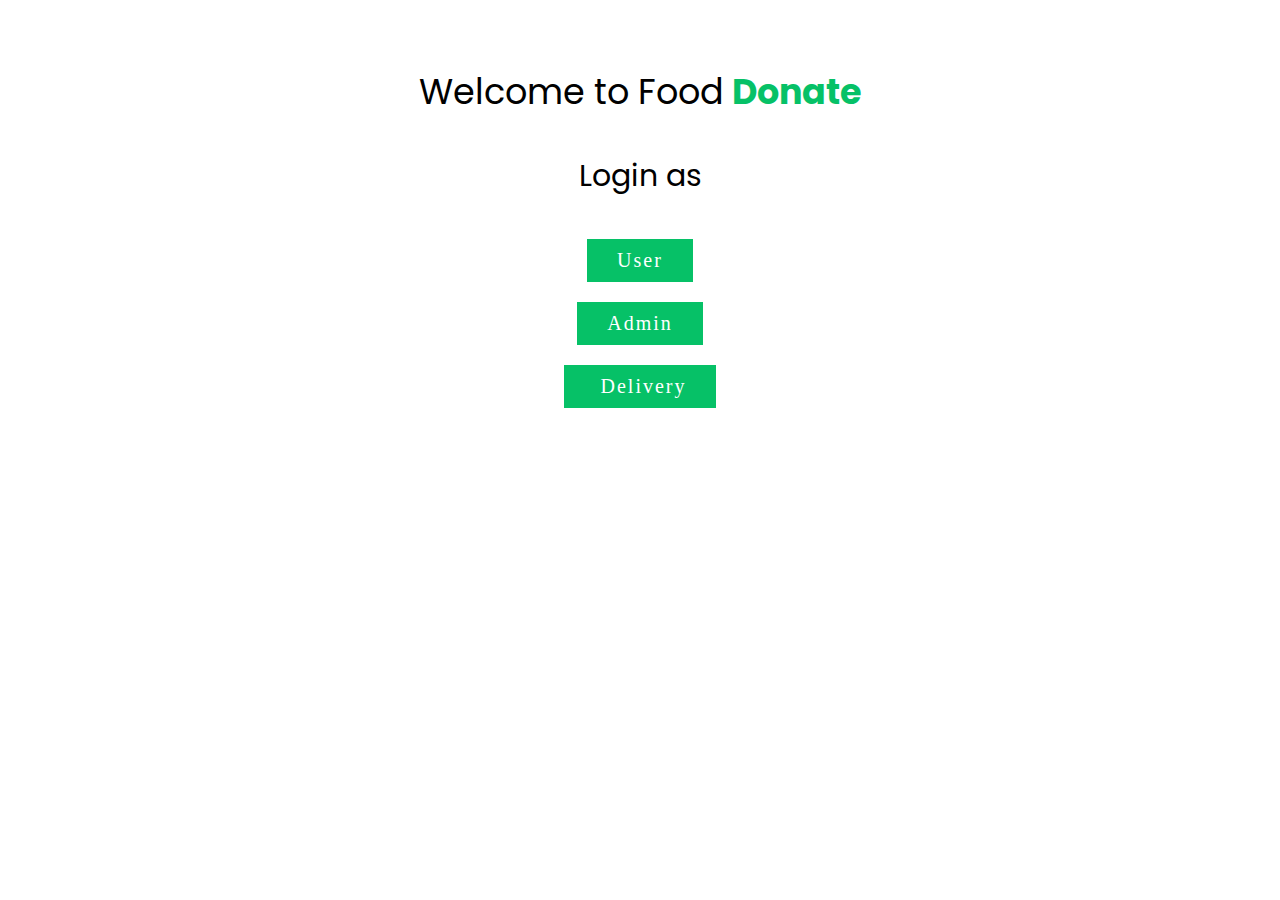
<file: index.html>
<!DOCTYPE html>
<html lang="en">
<head>
    <meta charset="UTF-8">
    <meta http-equiv="X-UA-Compatible" content="IE=edge">
    <meta name="viewport" content="width=device-width, initial-scale=1.0">
    <title>Document</title>
    
    <link rel="stylesheet" href="https://cdnjs.cloudflare.com/ajax/libs/font-awesome/6.3.0/css/all.min.css">
    <link rel="stylesheet" href="https://cdnjs.cloudflare.com/ajax/libs/font-awesome/6.2.1/css/all.min.css">
    <link rel="stylesheet" href="https://cdnjs.cloudflare.com/ajax/libs/font-awesome/4.7.0/css/font-awesome.min.css">
    <!-- <link rel="stylesheet" href="home.css"> -->
</head>
<style>
@import url('https://fonts.googleapis.com/css2?family=Poppins:ital,wght@0,200;0,300;0,500;0,700;0,800;1,400;1,600&display=swap');
    


    .logo{
        padding-top: 30px;
        font-size: 35px;
        text-align: center;
        font-family: 'Poppins', sans-serif;

    }
    .para{
        text-align: center;
        font-size: 30px;
        font-family: 'Poppins', sans-serif;

    }
    a{
        /* text-align: center; */
        display: inline-block;
  /* font-size: 1em; */
  font-size: 20px;
  background:#06C167;
  padding: 10px 30px;
  /* text-transform: uppercase; */
  text-decoration: none;
  font-weight: 500;
  margin:10px auto 10px auto;
  color: #fff;
  letter-spacing: 2px;
  transition: 0.2s;
    }
    a:hover {
     letter-spacing: 6px;
    }
    .log{
        /* width: 50%; */
        margin: auto;
        display:grid;
        align-items: center;
        
    
        /* border: 1px solid black; */
        /* align-items: center; */
        
    }
    .add{
        margin: auto;
        display:inline-block;
        align-items:center;
        padding-left: 540px;
    }
    .delivery{

    }
    /* .log img{
        margin: auto;
        width: auto;
        height: auto;
    } */

@media only screen and (max-width: 768px) {
    .logo{
        font-size: 30px;
        padding:50px 50px 20px 50px;
    }
    .para{
        font-size: 20px;
    }
    a{
        font-size: 18px;
    }
    .add{
        margin: auto;
        display:inline-block;
        align-items:center;
        padding-left: 30px;
    }
}
</style>
<body>
    <p class="logo"> Welcome to Food <b style="color: #06C167; ">Donate</b></p>
    <p class="para"> Login as</p>
<div class="log">
    <!-- <img src="userlog.jpg" alt=""> -->
    <a href="signup.php">User </a>
    <a href="admin/signup.php">Admin</a>
    <i class="fa-solid fa-moped"></i>
 
    <a href="delivery/deliverysignup.php" id="delivery">    <i class="fa-regular fa-moped"></i> Delivery</a>
   
  
</div>

<div class="add">
 
</div>


    
</body>
</html>
</file>
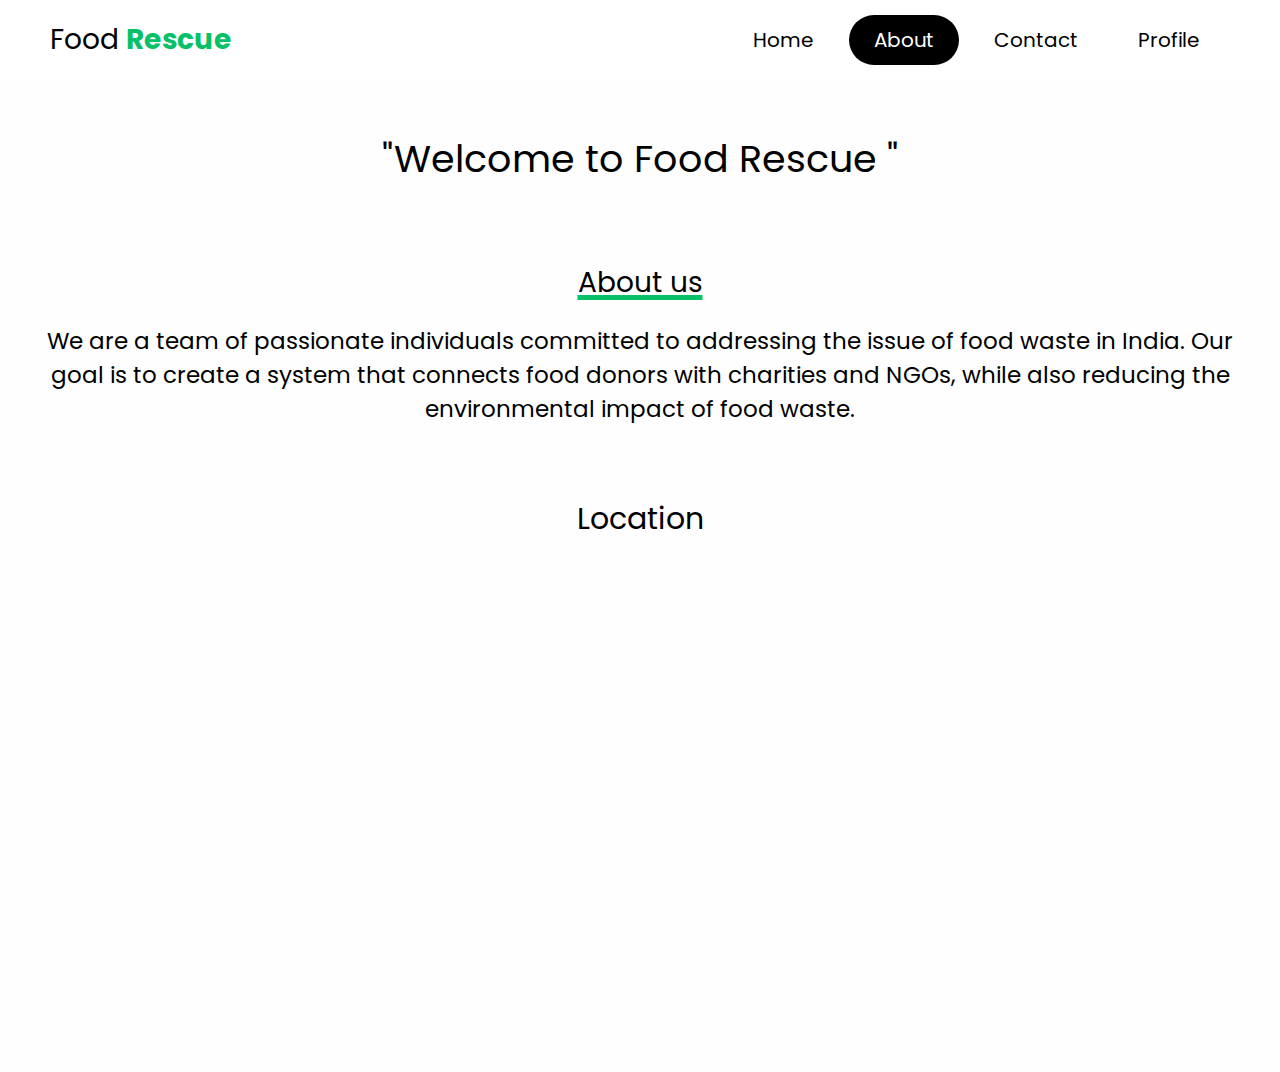
<file: about.html>
<!DOCTYPE html>
<html lang="en">
<head>
    <meta charset="UTF-8">
    <meta http-equiv="X-UA-Compatible" content="IE=edge">
    <meta name="viewport" content="width=device-width, initial-scale=1.0">
    <title>Document</title>
    <link rel="stylesheet" href="home.css">
</head>
<body>
    <header>
        <div class="logo">Food <b style="color: #06C167;">Rescue</b></div>
        <div class="hamburger">
            <div class="line"></div>
            <div class="line"></div>
            <div class="line"></div>
        </div>
        <nav class="nav-bar">
            <ul>
                <li><a href="home.html" >Home</a></li>
                <li><a href="#about" class="active" >About</a></li>
                <li><a href="contact.html" >Contact</a></li>
                <li><a href="profile.php" >Profile</a></li>
            </ul>
        </nav>
    </header>
    <script>
        hamburger=document.querySelector(".hamburger");
        hamburger.onclick =function(){
            navBar=document.querySelector(".nav-bar");
            navBar.classList.toggle("active");
        }
    </script>
    <style>
       
        
        .coverc{
          width: 100%;
          height: 400px;
          background:url('img/about3.jpg')no-repeat;
    background-size: cover;
    display: grid;
    place-items:center;
    padding-top: 8rem;
 
        } 
        .title{
          font-size: 38px;
          text-align: center;
          align-items: center; 
        }
       
        .para p{
            font-size: 23px;
            margin-left: 20px;
            margin-right: 20px;
        }
          @media (max-width: 767px) {
            .para p{
               font-size: 16px;
               /* margin-left: 10px; */
              }
            #pptslide{
                height: 200px;
                width: 300px;

            }
            #map{
              height: 200px;
                width: 300px;


            }
            #overview{
              height: 200px;
                width: 300px;
            }
            
        .title{
          font-size: 28px;
          margin: 10px;
          text-align: center;
          align-items: center; 
        }
       

          }
     
    </style>
    <br>
    <br>
    <!-- <section class="coverc">
        
    
    </section> -->
    <p class="title">"Welcome to <u> Food Rescue</u> "</p>
    <br>
    <br>
    <br>
        <p class="heading">About us</p>
        <!-- <p  style=" font-size:30px ; text-align: center;" > ABOUT <span>US</span> </p> -->
      
        <!-- <br> -->
      <div class="para">
        <p>We are a team of passionate individuals committed to addressing the issue of food waste in India. Our goal is to create a system that connects food donors with charities and NGOs, while also reducing the environmental impact of food waste.</p>
      </div>
      <br>
 
      
    
      <br>
      


<div class="map"  style="  text-align: center; padding-bottom: 50px;" >
<p  style=" font-size:30px ;" > Location  </p>
<iframe src="https://www.google.com/maps/embed?pb=!1m18!1m12!1m3!1d3930.2518547826976!2d78.14534951744383!3d9.912970000000008!2m3!1f0!2f0!3f0!3m2!1i1024!2i768!4f13.1!3m3!1m2!1s0x3b00c5077610d357%3A0x69066b558478379a!2sThiagarajar%20College!5e0!3m2!1sen!2sin!4v1677633156837!5m2!1sen!2sin" width="777" height="473" style="border:0;" allowfullscreen="" loading="lazy" referrerpolicy="no-referrer-when-downgrade" id="map"></iframe>
     </div>

</body>
</html>
</file>
<file: home.css>
@import url('https://fonts.googleapis.com/css2?family=Poppins:ital,wght@0,200;0,300;0,500;0,700;0,800;1,400;1,600&display=swap');
:root{
  --navcolor:white;
  --navfont:black;
  --green:#06C167;
  --box-shadow:0 .5rem 1rem rgba(0,0,0.1)
}
*{
  
  margin: 0;
  padding: 0;
  list-style: none;
  text-decoration: none;
  /* font-family:sans-serif; */
  box-sizing: border-box;
  font-family: 'Poppins', sans-serif;

}
body{
  background-color: #fefefe;
    /* margin: 0; */
  /* padding: 0; */

}
/* navigation bar  */
header{
  width: 100%;
  height: 80px;
  background-color: var(--navcolor);
  display: flex;
  justify-content: space-between;
  align-items: center;
  padding: 0 100px;
}
.logo{
  font-size: 28px;
  color:var(--navfont);
}
.hamburger{
  display:none;
}
.nav-bar ul{
  display: flex;
}
.nav-bar ul li a{
   display: block;
   color: var(--navfont);
   font-size: 20px ;
   padding:10px 25px;
   border-radius: 50px;
   transition: 0.2s;
   margin: 0 5px;

}
.nav-bar ul li a:hover{
  color: var(--navcolor);
  background-color: var(--navfont);
  border-radius: 50px;
}
.nav-bar ul li a.active{
  color:var(--navcolor);
  background-color: var(--navfont);
  /* border-bottom: 8px solid #06C167; */
 

}
@media only screen and (max-width:1320px){
  header{
    padding:0 50px;
  }
  .banner{
    width: 100%;
    height: 90vh;
    background:url('cover.jpeg')no-repeat;
  background-size: cover;
  display: grid;
  place-items:center;
  padding-top: 8rem;
  }
}
@media only screen and (max-width:1100px){
  header{
    padding:0 30px;
  }
}
@media only screen and (max-width:900px){
  
  .hamburger{
    display: block;
    cursor: pointer;
  }
  .hamburger .line{
    width:30px;
    height: 3px;
    background-color:var(--navfont);
    margin: 6px 0;
  }
  .nav-bar{
    height: 0;
    position: absolute;
    top:80px;
    left: 0;
    right: 0;
    width: 100vw;
    background-color: #06C167;
    transition: 0.2s;
    overflow: hidden;

  }
  .nav-bar.active {
    height: 450px;
    z-index: 10;
  }
 
  .nav-bar ul{
    display: block;
    width:fit-content;
    margin: 80px auto 0 auto;
    text-align: center;
    transition: 0.5s;
    opacity: 0;

  }
  .nav-bar.active ul {
    opacity: 1;

  }
  .nav-bar ul li a{
    margin-bottom: 12px;

  }
  .banner{
    background-image: none;
  }
}
/* nav end */

.banner{
  width: auto;
  height: auto;
  background:url('img\coverimage.jpg')no-repeat;
  background-size: cover;
  display: grid;
  place-items:center;
  padding-top: 8rem;
}
@media only screen   
and (min-device-width : 1200px)  
  {


    .banner{
      
      align-items: flex-end;
    width: 100%;
     height:80vh;
    background:url('img\coverimage.jpg')no-repeat;
    background-size: cover;
    display: grid;
    padding-top: 8rem;
    }
    .wrapper{
      padding:20px 40px 20px 40px;
    }
    
  
  }
.content
{
  padding: 20px;
  background-color: #06C167;

  z-index: 0;
}

.content p
{
  
  font-size: 1.1em;
  color:white;
  margin: 20px 0;
  font-weight: 400;
  max-width: 700px;
}
.banner a
{
  display: inline-block;
  font-size: 1em;
  background: #111;
  padding: 10px 30px;
  text-transform: uppercase;
  text-decoration: none;
  font-weight: 500;
  margin-top: 10px;
  color: #fff;
  letter-spacing: 2px;
  transition: 0.2s;
}
.banner a:hover
{
  letter-spacing: 6px;
}
.msg{
  height: 300px;
}


/* footer */
.footer {
  background-color: #414141;
  width: 100%;
  text-align: left;
  font-weight: bold;
  font-size: 16px;
  padding: 50px;
  margin-top: 50px;
}

.footer .footer-left,
.footer .footer-center,
.footer .footer-right {
  display: inline-block;
  vertical-align: top;
}


/* footer left*/

.footer .footer-left {
  width: 33%;
  padding-right: 15px;
}

.footer .about {
  line-height: 20px;
  color: #ffffff;
  font-size: 13px;
  font-weight: normal;
  margin: 0;
}

.footer .about span {
  display: block;
  color: #ffffff;
  font-size: 14px;
  font-weight: bold;
  margin-bottom: 20px;
}


/* footer center*/

.footer .footer-center {
  width: 30%;

}






.footer .footer-center p {
  display: inline-block;
  color: #ffffff;
  vertical-align: middle;
  margin: 0;
}

.footer .footer-center p span {
  display: block;
  color: #ffffff;
  font-size: 14px;
  font-weight: bold;
  margin-bottom: 20px;
}

.footer .footer-center p a {
  color: #06C167;
  text-decoration: none;
}


/* footer right*/

.footer .footer-right {
  width: 35%;
}

.footer h2 {
  color: #ffffff;
  font-size: 36px;
  font-weight: normal;
  margin: 0;
}

.footer h2 span {
  color: #06C167;
}

.footer .menu {
  color: #ffffff;
  margin: 20px 0 12px;
  padding: 0;
}

.footer .menu a {
  display: inline-block;
  line-height: 1.8;
  text-decoration: none;
  color: inherit;
}

.footer .menu a:hover {
  color: #06C167;
}

.footer .name {
  color: #06C167;
  font-size: 14px;
  font-weight: normal;
  margin: 0;
}
.deli .para{
  font-size: 30px;
  text-align: center;
}
.para{
  font-size: 20px;
  text-align: center;
  padding: 20px;
}

@media (max-width: 767px) {
  .content{
    /* padding: 10px; */
  }
  .deli .para{
    font-size: 23px; 
    text-align: center;
    

  }
  .deli img{
   width: 100%;
   height: 100%;
  }
  
  .footer {
    font-size: 14px;
  }
  .footer .footer-left,
  .footer .footer-center,
  .footer .footer-right {
    display: block;
    width: 100%;
    margin-bottom: 60px;
    text-align: center;
  }
  .sociallist{
  
    padding-left: 60px;
    
  }
  
      

  
}

/* social */
.sociallist{

}
.social
{
  
  position: absolute;
  display: flex;
  justify-content: center;
  align-items: center;
}
.social li
{
  list-style: none;

}
.social li a
{
  display: inline-block;
  filter: invert(1);
  transform: scale(0.5);
  transition: 0.5s;
  
}
.social li a:hover
{
  transform: scale(0.5) translateY(-15px);
}

/* photo */

.photo{
  padding: 20px;
}

.wrapper{
  display: grid;
  grid-template-columns: repeat(auto-fit,minmax(200px,1fr));
  grid-gap: 10px;
  align-items: center;
}
.box{
  overflow: hidden;
  border-radius: 20px;
  
}
.wrapper img{
  width: 100%;
  height: 100%;
  border-radius: 20px;
  transition: 0.5s all  ease-in-out;
}
.wrapper img:hover{
  transform: scale(.9);

}
.heading{
 font-size: 28px;
 text-align: center;
 align-items: center; 
 text-decoration: underline 5px;
 text-decoration-color: #06C167;
}
.heading:hover{
  /* letter-spacing: 3px; */
}
</file>
